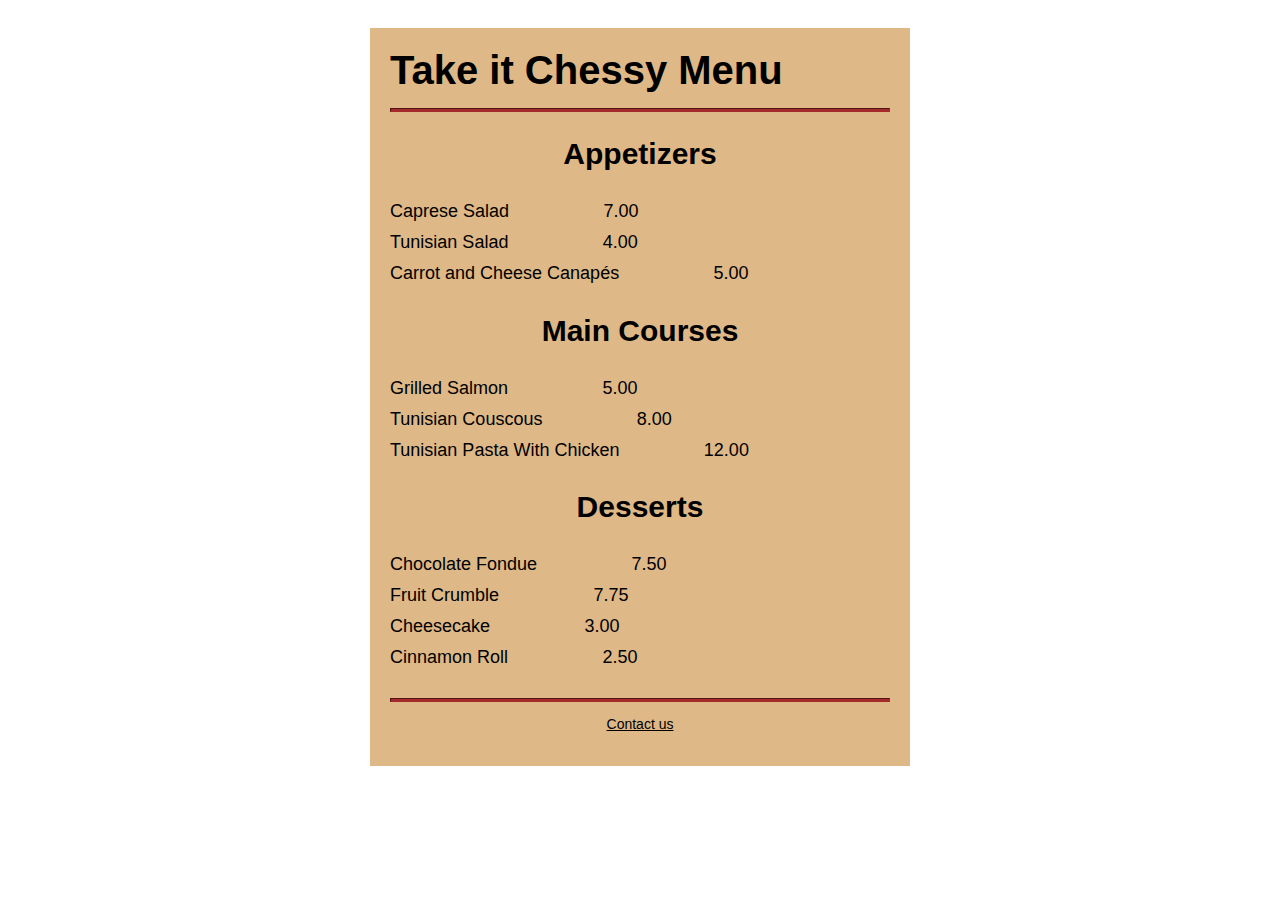
<file: index.html>
<!DOCTYPE html>
<html lang="en">
  <head>
    <meta charset="utf-8" />
    <meta name="viewport" content="width=device-width, initial-scale=1.0" />
    <title>Cafe Menu</title>
    <link href="class.css" rel="stylesheet" />
  </head>
  <body>
    <div class="menu">
      <main>
        <h1>Take it Chessy Menu</h1>
        <hr />
        <section>
          <h2>Appetizers</h2>

          <article class="item">
            <p class="flavor">Caprese Salad</p>
            <p class="price">7.00</p>
          </article>
          <article class="item">
            <p class="flavor">Tunisian Salad</p>
            <p class="price">4.00</p>
          </article>
          <article class="item">
            <p class="flavor">Carrot and Cheese Canapés</p>
            <p class="price">5.00</p>
          </article>
        </section>
        <section>
          <h2>Main Courses</h2>

          <article class="item">
            <p class="flavor">Grilled Salmon</p>
            <p class="price">5.00</p>
          </article>
          <article class="item">
            <p class="main">Tunisian Couscous</p>
            <p class="price">8.00</p>
          </article>
          <article class="item">
            <p class="main">Tunisian Pasta With Chicken</p>
            <p class="price">12.00</p>
          </article>
        </section>
        <section>
          <h2>Desserts</h2>

          <article class="item">
            <p class="dessert">Chocolate Fondue</p>
            <p class="price">7.50</p>
          </article>
          <article class="item">
            <p class="dessert">Fruit Crumble</p>
            <p class="price">7.75</p>
          </article>
          <article class="item">
            <p class="dessert">Cheesecake</p>
            <p class="price">3.00</p>
          </article>
          <article class="item">
            <p class="dessert">Cinnamon Roll</p>
            <p class="price">2.50</p>
          </article>
        </section>
      </main>
      <hr class="bottom-line" />
      <footer>
        <p class="contact">
          <a href="contact.html">Contact us</a>
        </p>
      </footer>
    </div>
  </body>
</html>
</file>
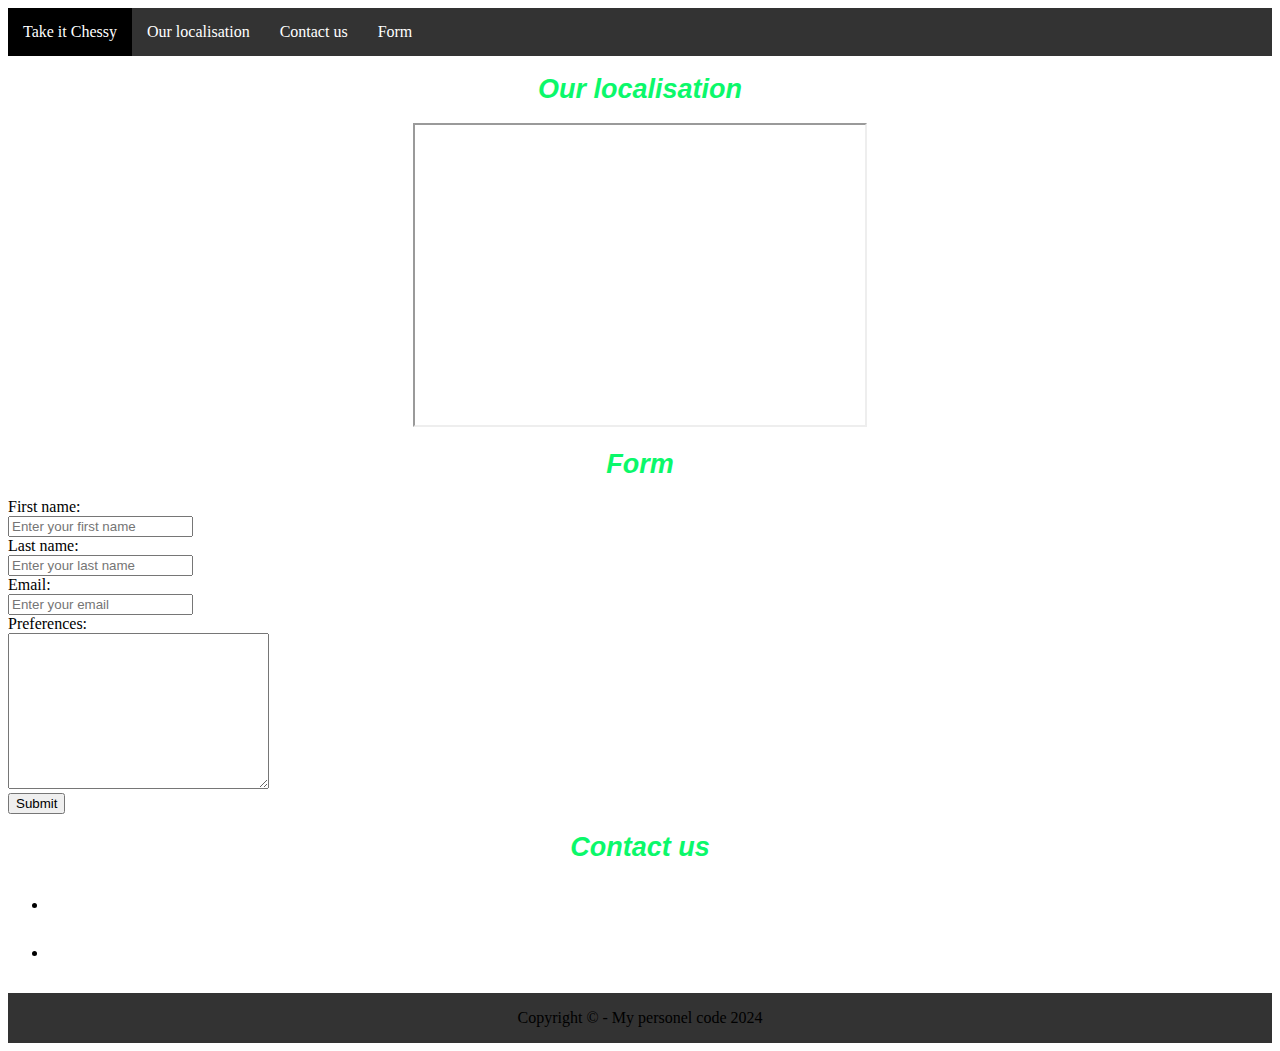
<file: contact.html>
<!DOCTYPE html>
<html lang="en">
  <head>
    <meta charset="UTF-8" />
    <meta name="viewport" content="width=device-width, initial-scale=1.0" />
    <link rel="stylesheet" href="class2.css" />
    <title>Contact</title>
  </head>
  <body>
    <header>
      <nav class="navbar">
        <ul>
          <li class="take"><a href="">Take it Chessy</a></li>
          <li><a href="#ourlocalisation">Our localisation</a></li>
          <li><a href="#contact">Contact us</a></li>
          <li><a href="#form">Form</a></li>
        </ul>
      </nav>
    </header>
    <main>
      <div id="ourlocalisation">
        <h1>Our localisation</h1>
        <center>
          <iframe
            src="https://www.google.com/maps/embed?pb=!1m10!1m8!1m3!1d18073.24303634534!2d10.181365716400501!3d36.79627239798891!3m2!1i1024!2i768!4f13.1!5e0!3m2!1sfr!2stn!4v1710001292583!5m2!1sfr!2stn"
            width="450"
            height="300"
            style="border: 1"
            allowfullscreen=""
            loading="lazy"
            referrerpolicy="no-referrer-when-downgrade"
          ></iframe>
        </center>
      </div id="form">
      <h1>Form</h1>
      <form action="">
        <label for="fname">First name:</label><br />
        <input
          type="text"
          id="fname"
          name="fname"
          placeholder="Enter your first name "
        /><br />
        <label for="lname">Last name:</label><br />
        <input
          type="text"
          id="lname"
          name="lname"
          placeholder="Enter your last name"
        />
        <br />
        <label for="email">Email:</label><br />
        <input
          type="email"
          id="email"
          name="email"
          placeholder="Enter your email"
        /><br />
        <label for="Preferences">Preferences:</label><br />
        <textarea
          name="Preferences"
          id="Preferences"
          cols="30"
          rows="10"
        ></textarea>
        <br />
        <button type="submit">Submit</button>
      </form>
      <div id="contact">
        <h1>Contact us </h1>
        <ul class="id">
          <li ><a href="">Facebook</a></li>
          <li ><a href="">E-mail</a></li>
        </ul>
      </div>
    </main>
    <footer>
      <center><p>Copyright &copy; - My personel code 2024</p></center>
    
    </footer>
  </body>
</html>
</file>
<file: class.css>
body {
  background-image: url(https://img.freepik.com/photos-gratuite/mise-plat-du-menu-vide-couverts-bois_23-2148493194.jpg);
  font-family: sans-serif;
  padding: 20px;
  background-size: 617px;
}

h1 {
  font-size: 40px;
  margin-top: 0;
  margin-bottom: 15px;
}

h2 {
  font-size: 30px;
  text-align: center;
}

.established {
  font-style: italic;
}

h1 h2 p {
  text-align: center;
}

.menu {
  width: 80%;
  background-color: burlywood;
  margin-left: auto;
  margin-right: auto;
  padding: 20px;
  max-width: 500px;
}

hr {
  height: 2px;
  background-color: brown;
  border-color: brown;
}

.bottom-line {
  margin-top: 25px;
}

h1 h2 {
  font-family: Impact, serif;
}

.item p {
  display: inline-block;
  margin-top: 5px;
  margin-bottom: 5px;
  font-size: 18px;
}

.flavor .dessert .main {
  text-align: left;
  width: 75%;
}

.price {
  text-align: right;
  width: 25%;
}
footer {
  font-size: 14px;
}

a {
  color: black;
  text-align: center;
}

a:visited {
  color: black;
}

a:hover {
  color: brown;
}

a:active {
  color: brown;
}
.contact {
  text-align: center;
}
</file>
<file: class2.css>
.navbar ul {
  list-style-type: none;
  background-color: #333;
  padding: 0px;
  margin: 0px;
  overflow: auto;
}
.navbar a {
  color: white;
  text-decoration: none;
  padding: 15px 15px;
  display: block;
  text-align: right;
}
.navbar a:hover {
  color: bisque;
}
.navbar li {
  float: left;
}
body {
  background-image: url(https://www.travellingking.com/wp-content/uploads/2022/08/Copenhagen-Famous-old-Nyhavn-port-in-the-center-of-Copenhagen-Denmark-during-summer-night.-Copenhagen-iconic-view.jpg);
  background-repeat: no-repeat;
  background-size: cover;
  background-attachment: fixed;
  background-position: center;
}
h1 {
  font-size: 27px;
  font-family: "Lucida Sans", "Lucida Sans Regular", "Lucida Grande",
    "Lucida Sans Unicode", Geneva, Verdana, sans-serif;
  font-style: oblique;
  text-align: center;
  color: rgb(11, 248, 106);
}
footer {
  background-color: #333;
  margin: 0;
  padding: 0;
  overflow: hidden;
  list-style-type: none;
}
.take {
  background-color: rgb(0, 0, 0);
}

.id li {
  text-align: center;
  text-decoration: none;
  padding: 0;
  margin: 0;
}
.id a {
  text-decoration: none;
  display: block;
  padding: 15px 15px;
  color: white;
}
.id li a {
  float: center;
}
</file>
